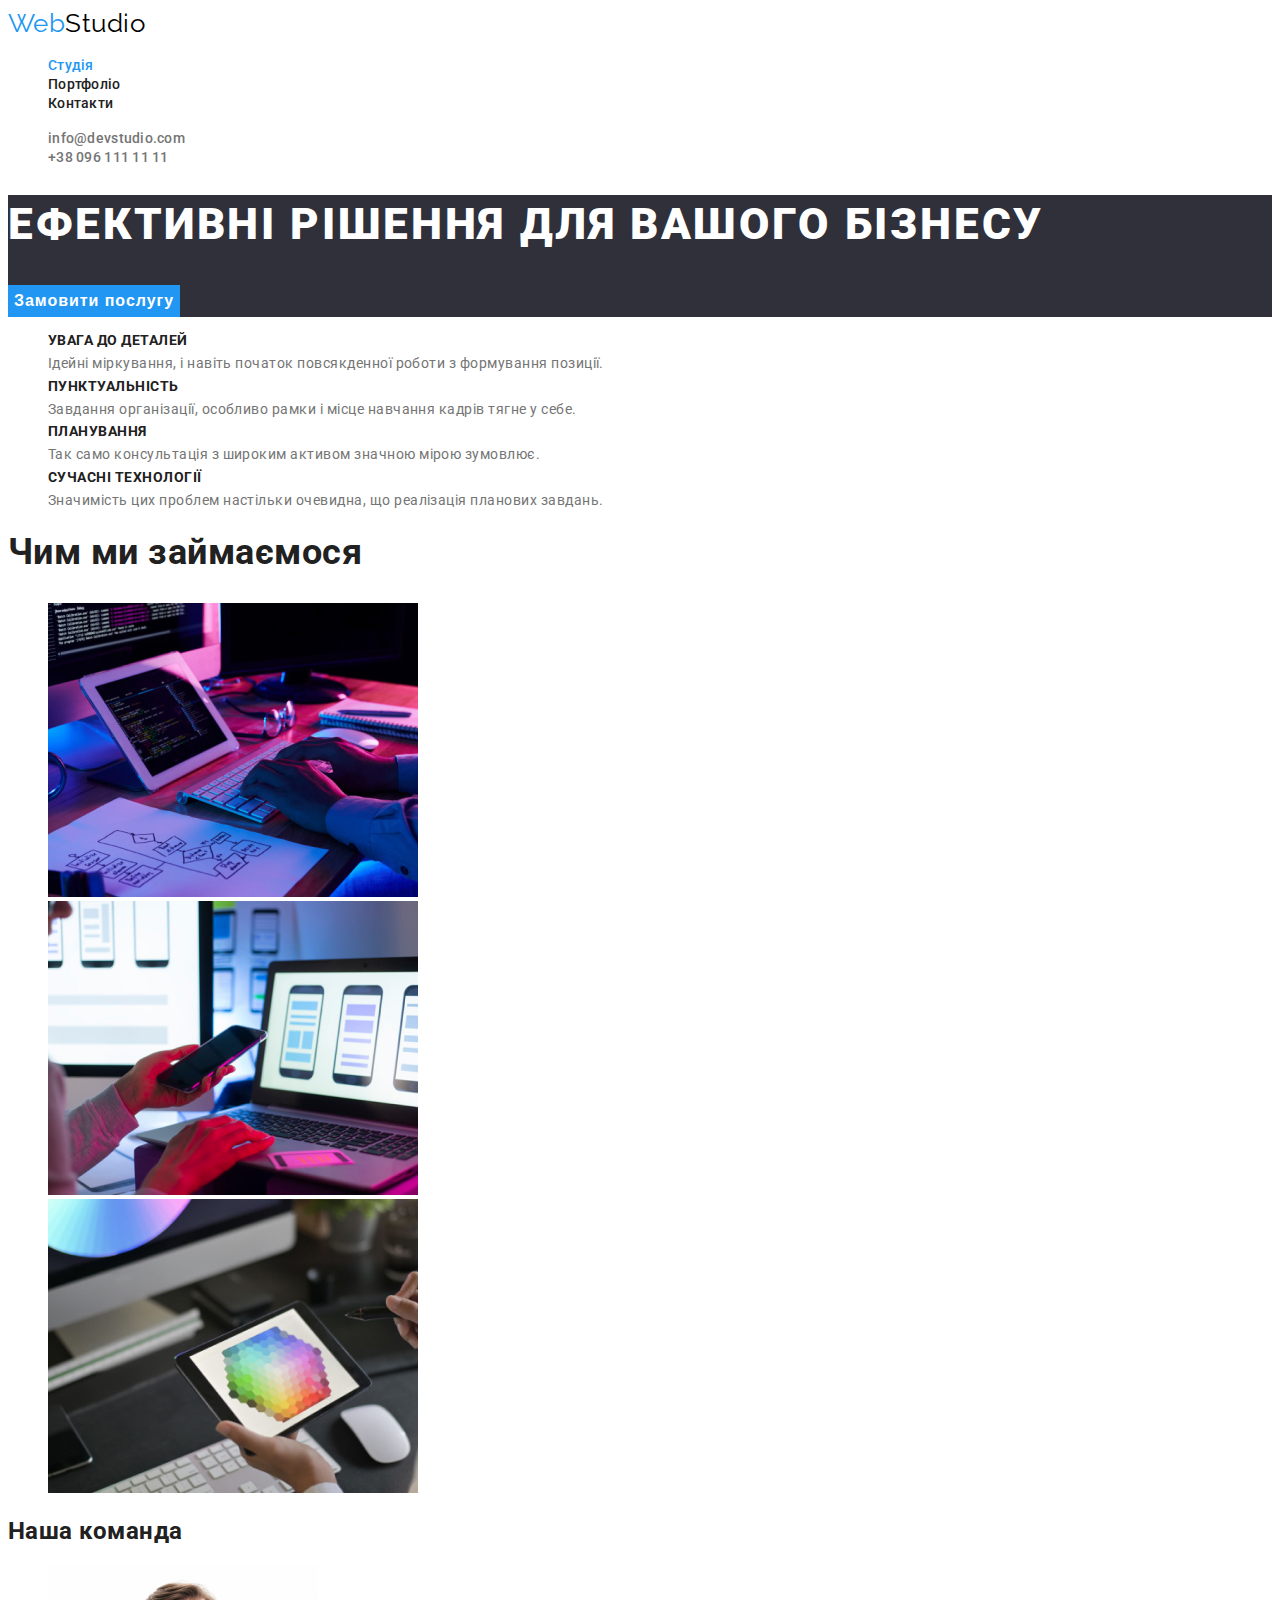
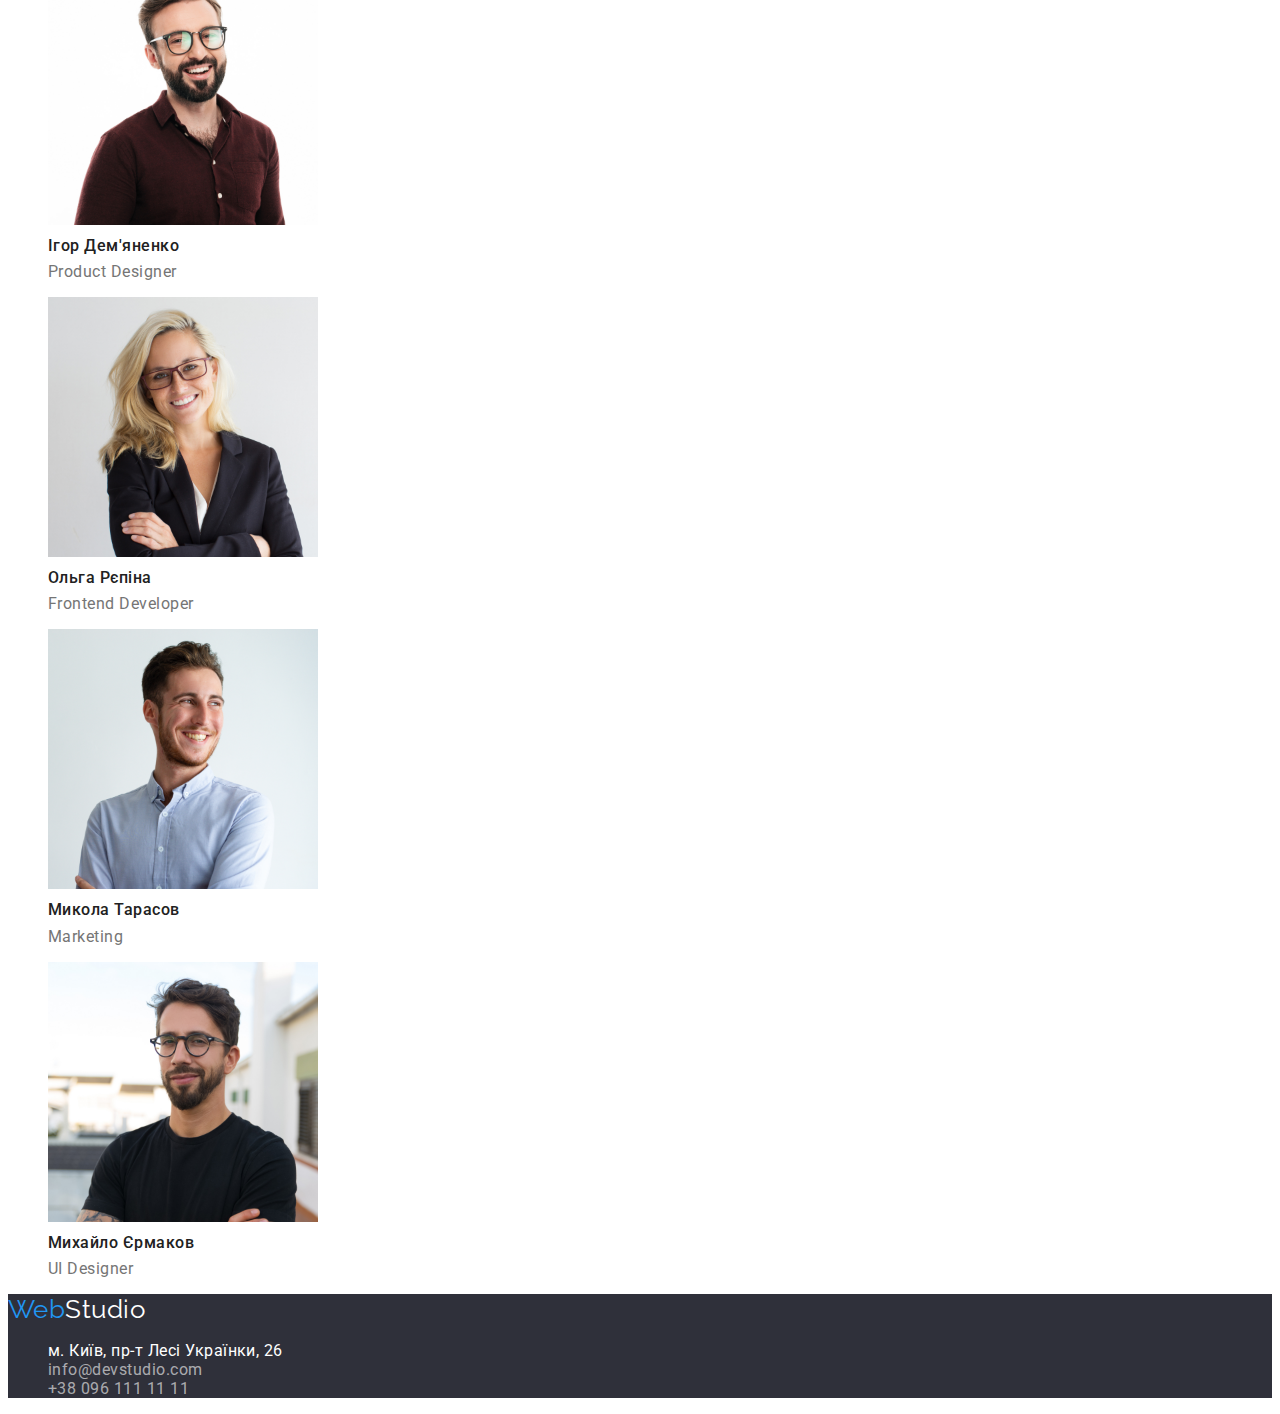
<file: index.html>
<!DOCTYPE html>
<html lang="en">
<head>
    <meta charset="UTF-8">
    <meta http-equiv="X-UA-Compatible" content="IE=edge">
    <meta name="viewport" content="width=device-width, initial-scale=1.0">
    <title>Web Studio</title>
    <link rel="preconnect" href="https://fonts.googleapis.com">
    <link rel="preconnect" href="https://fonts.gstatic.com" crossorigin>
    <link href="https://fonts.googleapis.com/css2?family=Raleway:wght@700&family=Roboto:wght@400;500;700;900&display=swap"
        rel="stylesheet">
    <link rel="stylesheet" href="./css/styles.css">
</head>
<body>
    
<!--Header-->
<header class="header">
    <nav>
    <a href="index.html" class="logo"><span class="logo-span">Web</span>Studio</a>

    <ul class="header-nav marker">
        <li class="header-list"><a href="./index.html" class="header-link current">Студія</a></li>
        <li class="header-list"><a href="./portfolio.html" class="header-link">Портфоліо</a></li>
        <li class="header-list"><a href="" class="header-link">Контакти</a></li>
    </ul>
    </nav>

    <ul class="contacts marker">
        <li class="contacts-list"><a href="mailto:info@devstudio.com" class="contacts-link" >info@devstudio.com</a></li>
        <li class="contacts-list"><a href="tel:+380961111111" class="contacts-link" >+38 096 111 11 11</a></li>
    </ul>
</header>

<!--Main-->
<main>

    <section class="hero-section">
        <h1 class="hero-title">Ефективні рішення для вашого бізнесу</h1>
        <button type="button" class="hero-btn">Замовити послугу</button>
    </section>

<!--Company's softskills-->
<h2 class="features-hidden">Наші переваги</h2>
<section class="features-section">
    <ul class="features marker">
    <li class="features-list" >
        <h3 class="features-title" >УВАГА ДО ДЕТАЛЕЙ</h3>
        <p class="features-text" >Ідейні міркування, і навіть початок повсякденної роботи з формування позиції.</p>
    </li>
    <li class="features-list" >
        <h3 class="features-title" >ПУНКТУАЛЬНІСТЬ</h3>
        <p class="features-text" >Завдання організації, особливо рамки і місце навчання кадрів тягне у себе.</p>
    </li>
    <li class="features-list" >
        <h3 class="features-title" >ПЛАНУВАННЯ</h3>
        <p class="features-text" >Так само консультація з широким активом значною мірою зумовлює.</p>
    </li>
    <li class="features-list" >
        <h3 class="features-title" >СУЧАСНІ ТЕХНОЛОГІЇ</h3>
        <p class="features-text" >Значимість цих проблем настільки очевидна, що реалізація планових завдань.</p>
    </li>
    </ul>
</section>

<!-- Company's activity -->
<section class="activity-section" >
    <h2 class="activity-title" >Чим ми займаємося</h2>

    <ul class="activity marker">
        <li class="activity-list" ><img src="./images/img1.jpg" alt="coding man" width="370" ></li>
        <li class="activity-list" ><img src="./images/img2.jpg" alt="man is handing a phone" width="370" ></li>
        <li class="activity-list" ><img src="./images/img3.jpg" alt="man is drawing on notapad" width="370" ></li>
    </ul>
</section>

<!--Company's team-->
<section class="team-section" >
    <h2 class="team-title" >Наша команда</h2>
    <ul class="team marker" >
        <li class="team-list" >
            <img src="./images/box1.jpg" alt="Ігор Дем'яненко" width="270" >
            <h3 class="team-member" >Ігор Дем'яненко</h3>
            <p class="team-role">Product Designer</p>
            
        </li>
        <li class="team-list" >
            <img src="./images/box2.jpg" alt="Ольга Рєпіна" width="270" >
            <h3 class="team-member" >Ольга Рєпіна</h3>
            <p class="team-role">Frontend Developer</p>
        </li>
        <li class="team-list" >
            <img src="./images/box3.jpg" alt="Микола Тарасов" width="270" >
            <h3 class="team-member" >Микола Тарасов</h3>
            <p class="team-role">Marketing</p>
        </li>
        <li class="team-list" >
            <img src="./images/box4.jpg" alt="Михайло Єрмаков" width="270">
        <h3 class="team-member" >Михайло Єрмаков</h3>
        <p class="team-role">UI Designer</p>
        </li>
    </ul>
</section>
</main>

<!--Footer-->
<footer class="footer">

<a href="index.html" class="footer-logo" ><span class="logo-span">Web</span>Studio</a>

<!--Contacts-->
<address class="address-title" >
<ul class="address marker" >
    <li class="address-list"> <a href="https://www.google.com/maps/place/бульвар+Лесі+Українки,+26,+Київ,+02000/@50.4265807,30.5361971,17z/data=!3m1!4b1!4m5!3m4!1s0x40d4cf0e033ecbe9:0x57a4dffefec77da0!8m2!3d50.4265807!4d30.5383858" rel="noopener noreferrer nofollow" class="address-map" >м. Київ, пр-т Лесі Українки, 26</a></li>
    <li class="address-list"><a href="mailto:info@devstudio.com" class="address-link" >info@devstudio.com</a></li>
    <li class="address-list"><a href="tel:+380961111111" class="address-link" >+38 096 111 11 11</a></li>
</ul>
</address>

</footer>

</body>
</html>
</file>
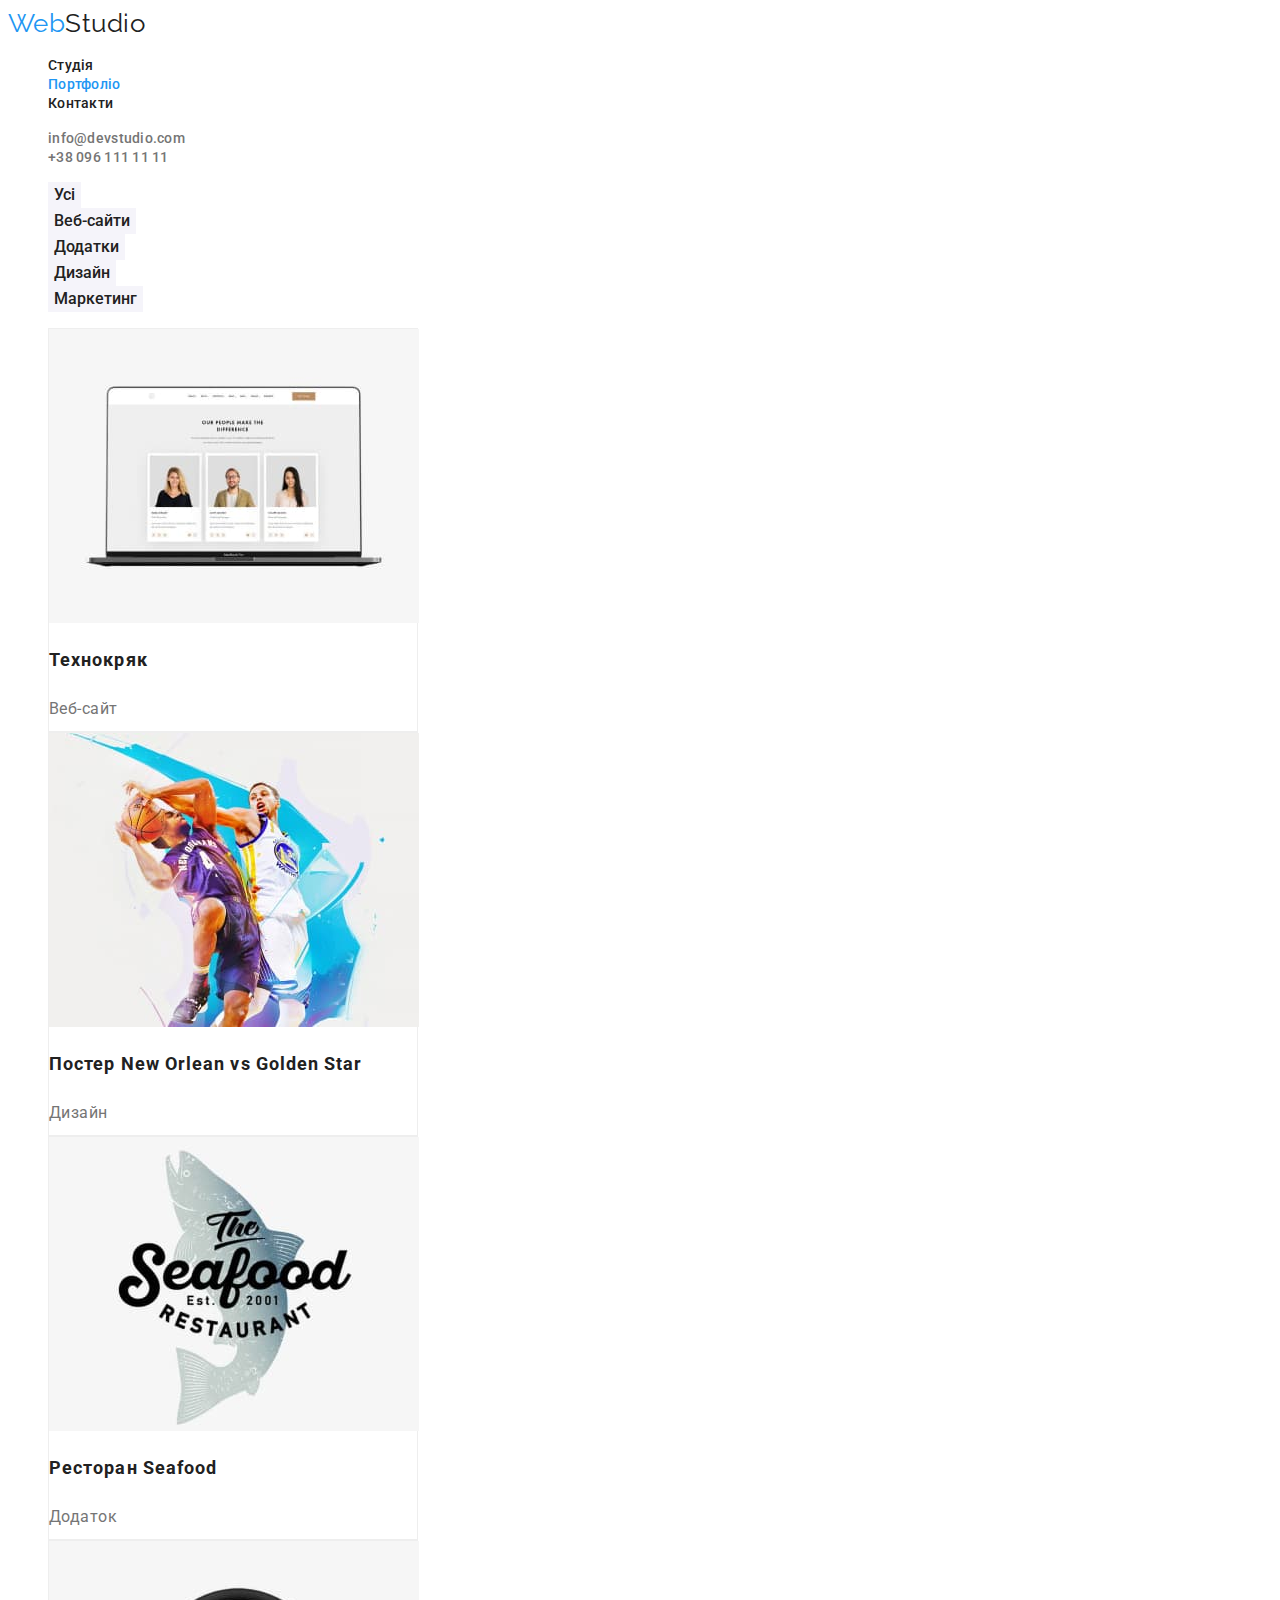
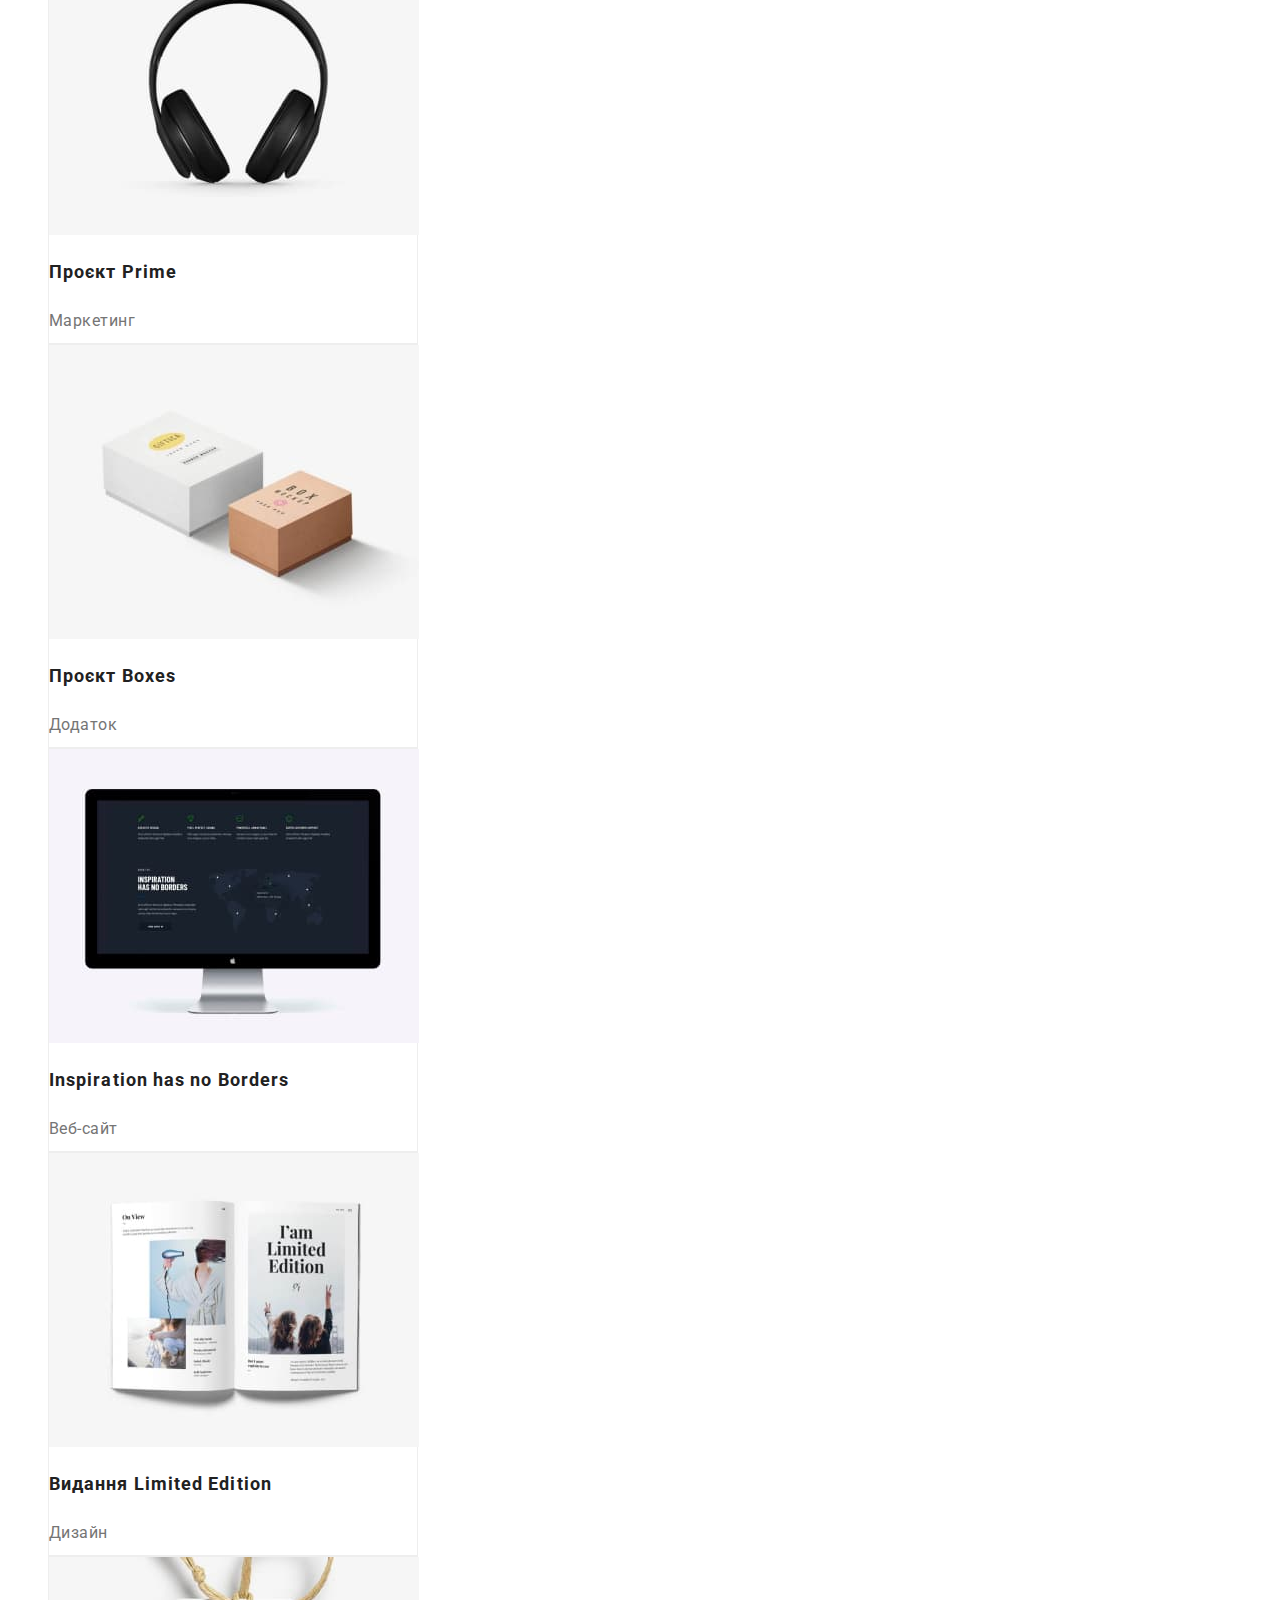
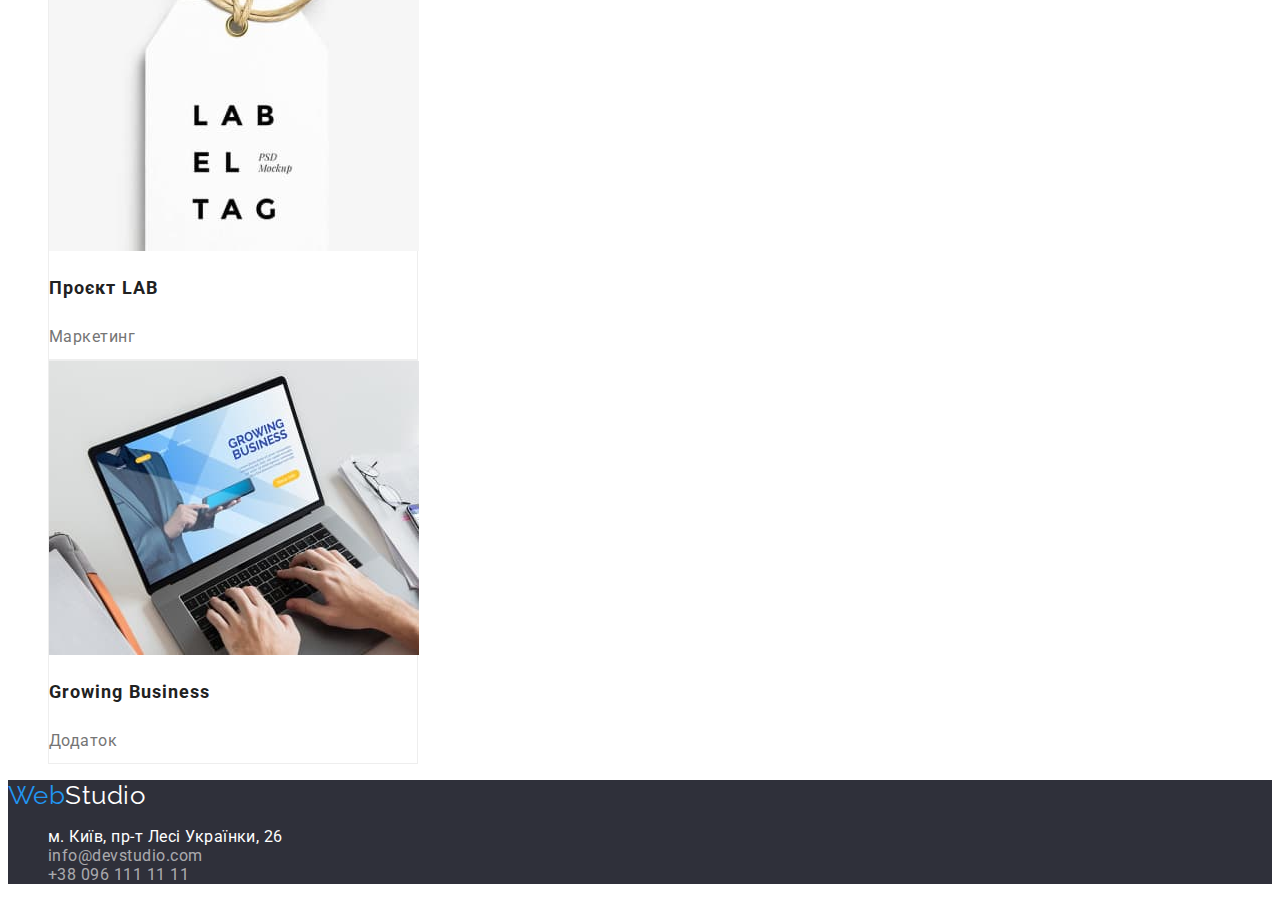
<file: portfolio.html>
<!DOCTYPE html>
<html lang="en">

<head>
    <meta charset="UTF-8">
    <meta http-equiv="X-UA-Compatible" content="IE=edge">
    <meta name="viewport" content="width=device-width, initial-scale=1.0">
    <title>Portfolio</title>
    <link rel="preconnect" href="https://fonts.googleapis.com">
    <link rel="preconnect" href="https://fonts.gstatic.com" crossorigin>
    <link
        href="https://fonts.googleapis.com/css2?family=Raleway:wght@700&family=Roboto:wght@400;500;700;900&display=swap"
        rel="stylesheet">
    <link rel="stylesheet" href="./css/portfolio.css">
    
</head>

<body>

    <!--Header-->
    <header class="header">
        <nav>
            <a href="index.html" class="logo"><span class="logo-span">Web</span>Studio</a>

            <ul class="header-nav marker">
                <li class="header-list"><a href="./index.html" class="header-link">Студія</a></li>
                <li class="header-list"><a href="./portfolio.html" class="header-link current">Портфоліо</a></li>
                <li class="header-list"><a href="" class="header-link">Контакти</a></li>
            </ul>
        </nav>

        <ul class="contacts marker">
            <li class="contacts-list"><a href="mailto:info@devstudio.com" class="contacts-link">info@devstudio.com</a>
            </li>
            <li class="contacts-list"><a href="tel:+380961111111" class="contacts-link">+38 096 111 11 11</a></li>
        </ul>
    </header>

    <!--Main-->
    <main class="main">
        <section class="section">
        <h1 class="title-hidden">Наше портфоліо</h1>
        <ul class="buttons marker">
            <li class="buttons-list"><button type="button" class="buttons-link">Усі</button></li>
            <li class="buttons-list"><button type="button" class="buttons-link">Веб-сайти</button></li>
            <li class="buttons-list"><button type="button" class="buttons-link">Додатки</button></li>
            <li class="buttons-list"><button type="button" class="buttons-link">Дизайн</button></li>
            <li class="buttons-list"><button type="button" class="buttons-link">Маркетинг</button></li>
        </ul>

        <ul class="portfolio marker">
            <li class="portfolio-list" >
                <img src="./images/portfolio-img1.jpg" alt="laptop" width="370" >
                <h2 class="portfolio-title" >Технокряк</h2>
                <p class="portfolio-text" >Веб-сайт</p>
            </li>
            <li class="portfolio-list" >
                <img src="./images/portfolio-img2.jpg" alt="basketball players" width="370" >
                <h2 class="portfolio-title" >Постер New Orlean vs Golden Star</h2>
                <p class="portfolio-text" >Дизайн</p>
            </li>
            <li class="portfolio-list" >
                <img src="./images/portfolio-img3.jpg" alt="restaurant border" width="370" >
                <h2 class="portfolio-title" >Ресторан Seafood</h2>
                <p class="portfolio-text" >Додаток</p>
            </li>
            <li class="portfolio-list" >
                <img src="./images/portfolio-img4.jpg" alt="headphones" width="370" >
                <h2 class="portfolio-title" >Проєкт Prime</h2>
                <p class="portfolio-text" >Маркетинг</p>
            </li>
            <li class="portfolio-list" >
                <img src="./images/portfolio-img5.jpg" alt="two boxes" width="370" >
                <h2 class="portfolio-title" >Проєкт Boxes</h2>
                <p class="portfolio-text" >Додаток</p>
            </li>
            <li class="portfolio-list" >
                <img src="./images/portfolio-img6.jpg" alt="personal computer" width="370" >
                <h2 class="portfolio-title" >Inspiration has no Borders</h2>
                <p class="portfolio-text" >Веб-сайт</p>
            </li>
            <li class="portfolio-list" >
                <img src="./images/portfolio-img7.jpg" alt="magazine" width="370" >
                <h2 class="portfolio-title" >Видання Limited Edition</h2>
                <p class="portfolio-text" >Дизайн</p>
            </li>
            <li class="portfolio-list" >
                <img src="./images/portfolio-img8.jpg" alt="label" width="370" >
                <h2 class="portfolio-title" >Проєкт LAB</h2>
                <p class="portfolio-text" >Маркетинг</p>
            </li>
            <li class="portfolio-list" >
                <img src="./images/portfolio-img9.jpg" alt="web-serfing man" width="370" >
                <h2 class="portfolio-title" >Growing Business</h2>
                <p class="portfolio-text" >Додаток</p>
            </li>
        </ul>
        </section>
    </main>
    <!--Footer-->
    <footer class="footer">

        <a href="index.html" class="footer-logo"><span class="logo-span">Web</span>Studio</a>

        <!--Contacts-->
        <address class="address-title">
            <ul class="address marker">
                <li class="address-list"> <a
                        href="https://www.google.com/maps/place/бульвар+Лесі+Українки,+26,+Київ,+02000/@50.4265807,30.5361971,17z/data=!3m1!4b1!4m5!3m4!1s0x40d4cf0e033ecbe9:0x57a4dffefec77da0!8m2!3d50.4265807!4d30.5383858"
                        rel="noopener noreferrer nofollow" class="address-map">м. Київ, пр-т Лесі Українки, 26</a></li>
                <li class="address-list"><a href="mailto:info@devstudio.com" class="address-link">info@devstudio.com</a>
                </li>
                <li class="address-list"><a href="tel:+380961111111" class="address-link">+38 096 111 11 11</a></li>
            </ul>
        </address>

    </footer>

</body>

</html>
</file>
<file: css/styles.css>
:root {
    --header-color: #000000;
    --font-color: #212121;
    --text-color: #757575;
    --main-color: #FFFFFF;
    --logo-color: #2196F3;
    --footer-color: #2F303A;
}

body{
  color: var(--font-color);
  background-color: var(--main-color);
  font-family: Roboto, sans-serif;
  letter-spacing: 0.03em;
}

.marker{
    list-style: none;
}

/* Header */

.logo{
    color: var(--header-color);
    text-decoration: none;
    font-family: Raleway;
    font-size: 26px;
    line-height: 1.19;
      
}
.logo-span{
    color: var(--logo-color);
}

.header-nav .header-link{
    color: var(--font-color);
    text-decoration: none;
    font-weight: 500;
    font-size: 14px;
    line-height: 1.14;
    letter-spacing: 0.02em;
}
.header-link:hover, 
.header-link:focus{
    color: var(--logo-color);
}

.header-nav .current{
    color: var(--logo-color);
}

.contacts .contacts-link{
color: var(--text-color);
font-style: normal;
text-decoration: none;
font-weight: 500;
font-size: 14px;
line-height: 1.14;
letter-spacing: 0.02em;
}

.contacts-link:hover,
.contacts-link:focus {
    color: var(--logo-color);
}

/* MAIN SECTION */
   
     /* Hero */

.hero-section{
    background-color: var(--footer-color);
}

.hero-title{
    color: var(--main-color);
    font-weight: 900;
    font-size: 44px;
    line-height: 1.36;
    /* text-align: center; - temporalily comment */
    letter-spacing: 0.06em;
    text-transform: uppercase;
}
.hero-btn{
    color: var(--main-color);
    background-color: var(--logo-color);
    border: 0;
    font-weight: 700;
    font-size: 16px;
    line-height: 1.90;
    letter-spacing: 0.06em;
}
.hero-btn:hover,
.hero-btn:focus{
    color: var(--font-color);
    background-color: var(--main-color);
    cursor: pointer;
}

/* Company's softskills */

.features-hidden{
    position: absolute;
    width: 1px;
    height: 1px;
    margin: -1px;
    border: 0;
    padding: 0;
    
    white-space: nowrap;
    clip-path: inset(100%);
    clip: rect(0 0 0 0);
    overflow: hidden;
}

.features .features-title{
    font-size: 14px;
    line-height: 1.14; 
    text-transform: uppercase;
}


.features-text{
    color: var(--text-color);
    font-size: 14px;
    line-height: 1.7px;
}

/* Company's activity */

.activity-title{
    color: var(--font-color);
    font-size: 36px;
    line-height: 1.16;
}


/* Company's team */

.team .team-title{
    color: var(--font-color);
    font-size: 36px;
    line-height: 1.16;
}

.team .team-role{
    color: var(--text-color);
    line-height: 1.19;
}

.team .team-member{
    color: var(--font-color);
    font-weight: 500;
    font-size: 16px;
    line-height: 1.19px;
}
/* FOOTER */

.footer {
    background-color: var(--footer-color);
}


.footer-logo{
    color: var(--main-color);
    text-decoration: none;
    font-family: Raleway;
    font-size: 26px;
    line-height: 1.19;
}

/* ADDRESS */


.address .address-map{
    color: var(--main-color);
    font-style: normal;
    text-decoration: none;
}
.address-map:hover,
.address-map:focus{
    color: var(--logo-color);
}

.address .address-link{
    color: rgba(255, 255, 255, 0.6);
    font-style: normal;
    text-decoration: none;
}
.address-link:hover,
.address-link:focus {
    color: var(--logo-color);
}
</file>
<file: css/portfolio.css>
:root{
    --main-color: #212121;
    --second-color: #757575;
    --accent-color: #2196F3;
    --back2-color : #FFFFFF;
    --footer-color : #2F303A;
    --button-color: #F5F4FA;
}   

body{
    color: var(--main-color);
    background-color: var(--back2-color);
    font-family: Roboto, sans-serif;
    letter-spacing: 0.03em;
}

.marker{
 list-style: none;   
}

.logo {
    color: var(--main-color);
    text-decoration: none;
    font-family: Raleway;
    font-size: 26px;
    line-height: 1.19;
}

.logo-span {
    color: var(--accent-color)
}

.header-nav .header-link {
    color: var(--main-color);
    text-decoration: none;
    font-weight: 500;
    font-size: 14px;
    line-height: 1.14;
    letter-spacing: 0.02em; 
}


.header-link:hover,
.header-link:focus {
   color: var(--accent-color);
}

.header-nav .current{
    color: var(--accent-color);
}

.contacts .contacts-link {
    color: var(--second-color);
    font-style: normal;
    text-decoration: none;
    font-weight: 500;
    font-size: 14px;
    line-height: 1.14;
    letter-spacing: 0.02em;
}

.contacts-link:hover,
.contacts-link:focus {
    color: var(--accent-color);
}

/* MAIN */

.title-hidden{
    position: absolute;
        width: 1px;
        height: 1px;
        margin: -1px;
        border: 0;
        padding: 0;
    
        white-space: nowrap;
        clip-path: inset(100%);
        clip: rect(0 0 0 0);
        overflow: hidden;
}

.buttons .buttons-list .buttons-link{
    color: var(--main-color);
    background-color: var(--button-color);
    border: 0;
    cursor: pointer;
    height: 26px;
    font-size: 16px;
    line-height: 1.62px;
    font-family: inherit;
    font-weight: 500;
}

.buttons .buttons-link:hover,
.buttons .buttons-link:focus{
    color: var(--back2-color);
    background-color: var(--accent-color);
}

.portfolio .portfolio-list{
    width: 370px;
    height: 404px;
    left: 215px;
    top: 262px;
    box-sizing: border-box;
    background: var(--back2-color);
    border: 1px solid #EEEEEE;
}

.portfolio-title{
    width: 322px;
    height: 36px;
    left: 239px;
    top: 576px;
    font-size: 18px;
    line-height: 2;
    letter-spacing: 0.06em;
   
}

.portfolio-text{
    color: var(--second-color);
    line-height: 1.9;    
}
/* FOOTER */

.footer{
    background-color: var(--footer-color);
}


.footer-logo {
    color: var(--back2-color);
    text-decoration: none;
    font-family: Raleway;
    font-size: 26px;
    line-height: 1.19;
}

/* ADDRESS */


.address .address-map{
    color: var(--back2-color);
    text-decoration: none;
    font-style: normal;
}

.address-map:hover,
.address-map:focus {
    color: var(--accent-color);
}

.address .address-link {
    color: rgba(255, 255, 255, 0.6);
    font-style: normal;
    text-decoration: none;
}

.address-link:hover,
.address-link:focus {
    color: var(--accent-color);
}
</file>
